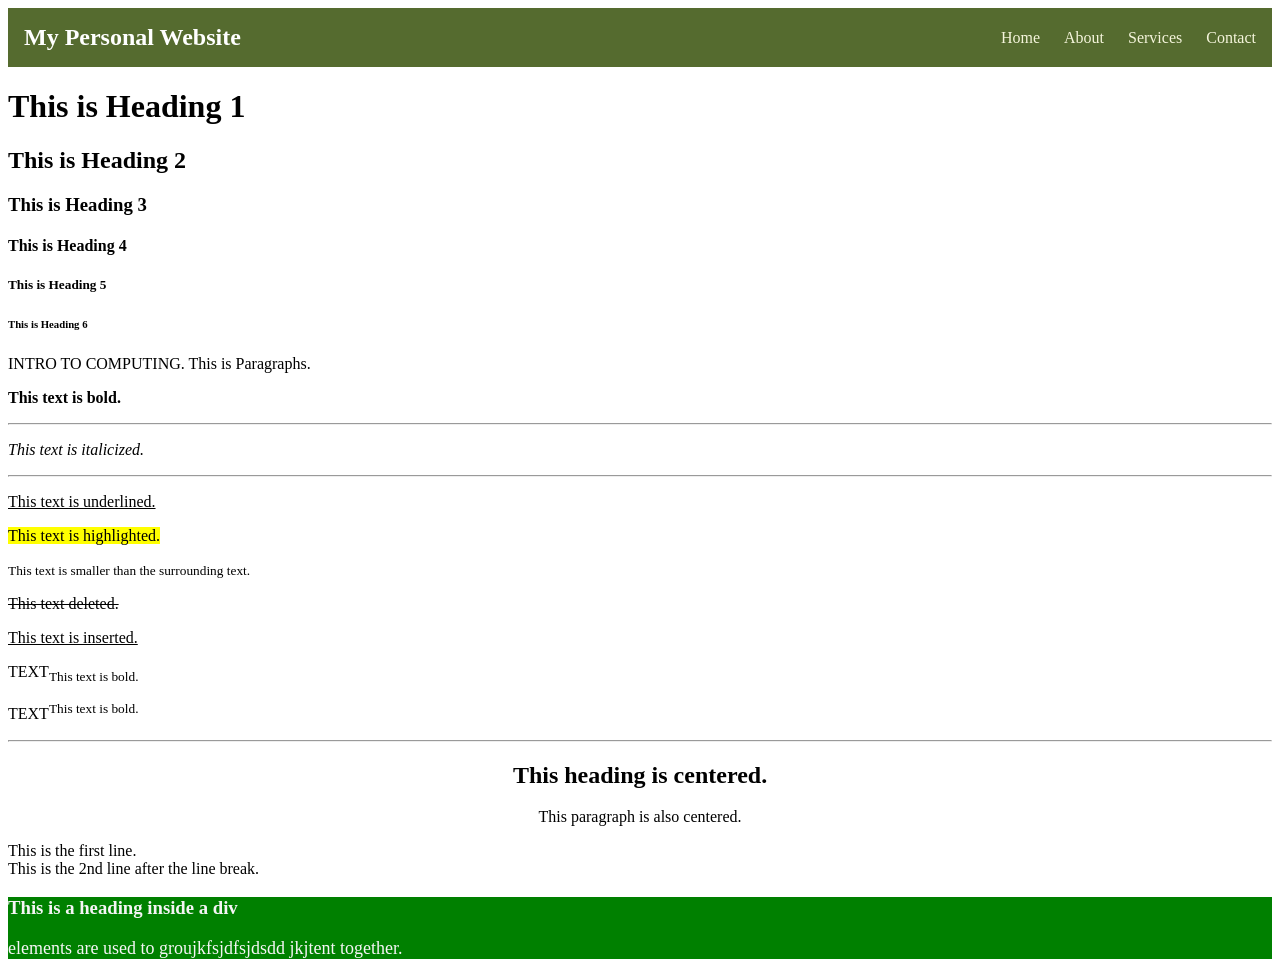
<file: intro.html>
<!DOCTYPE html>
<html lang="en">

<head>
    <meta charset="UTF-8">
    <meta name="viewport" content="width=device-width, initial-scale=1.0">
    <title>Document</title>
</head>

<body>
    <header
        style="background-color: darkolivegreen; color: white; padding: 16px ; display:flex; justify-content:space-between; align-items:center;">
        <h1 style="font-size: 24px; font-weight: bold; margin: 0;">My Personal Website</h1>
        <nav>
            <ul style="display: flex; list-style: none; margin: 0; padding: 0; gap: 24px;">
                <li><a href="#home" style="color: beige; text-decoration: none;">Home</a></li>
                <li><a href="#about" style="color: beige; text-decoration: none;">About</a></li>
                <li><a href="#services" style="color: beige; text-decoration: none;">Services</a></li>
                <li><a href="#contact" style="color: beige; text-decoration: none;">Contact</a></li>
            </ul>
        </nav>
    </header>

    <!--yigfeflqd
    <section id="home" style="background-color: goldenrod; padding: 25%; margin-top: 20px;">
        <p style="color: bisque; text-align: center;">This is a home page</p>
    </section>

    <section id="about" style="background-color: rgb(32, 144, 218); padding: 25%; margin-top: 20px;">
        <p style="color: bisque; text-align: center;">This is About page</p>
    </section>

    <section id="services" style="background-color: rgb(140, 185, 140); padding: 25%; margin-top: 20px;">
        <p style="color: bisque; text-align: center;">This is a hone page</p>
    </section>

    <button> Like </button>
    <button> Follow </button>
    <button> Subscribe </button>-->

    <!-- Introduction: Headings -->
    <h1>This is Heading 1</h1>
    <h2>This is Heading 2</h2>
    <h3>This is Heading 3</h3>
    <h4>This is Heading 4</h4>
    <h5>This is Heading 5</h5>
    <h6>This is Heading 6</h6>

    <!--Introduction: Paragraphs -->
    <!-- <p> -->
    <p>
        INTRO TO COMPUTING. This is Paragraphs.
    </p>

    <!--Introduction: Text Formatting -->
    <p><strong>This text is bold.</strong></p>
    <hr>
    <p><em>This text is italicized.</em></p>
    <hr>
    <p><u>This text is underlined.</u></p>
    <p><mark>This text is highlighted.</mark></p>
    <p><small>This text is smaller than the surrounding text.</small></p>
    <p><del>This text deleted.</del></p>
    <p><ins>This text is inserted.</ins></p>
    <p>TEXT<sub>This text is bold.</sub></p>
    <p>TEXT<sup>This text is bold.</sup></p>

    <!--Introduction: Horizontal Line-->
    <hr>

    <!--Centering Elements -->
    <center>
        <h2>This heading is centered.</h2>
        <p>This paragraph is also centered.</p>
    </center>

    <!--Line Breaks -->
    <p>
        This is the first line.<br>
        This is the 2nd line after the line break.
    </p>

    <!-- div -->
    <div style="background-color: green; color: whitesmoke">
        <h3>This is a heading inside a div</h3>
        <p style="font-size: 18px;"> elements are used to groujkfsjdfsjdsdd jkjtent together.</p>
    </div>

    <!-- Inline Style -->


</body>

</html>
</file>
